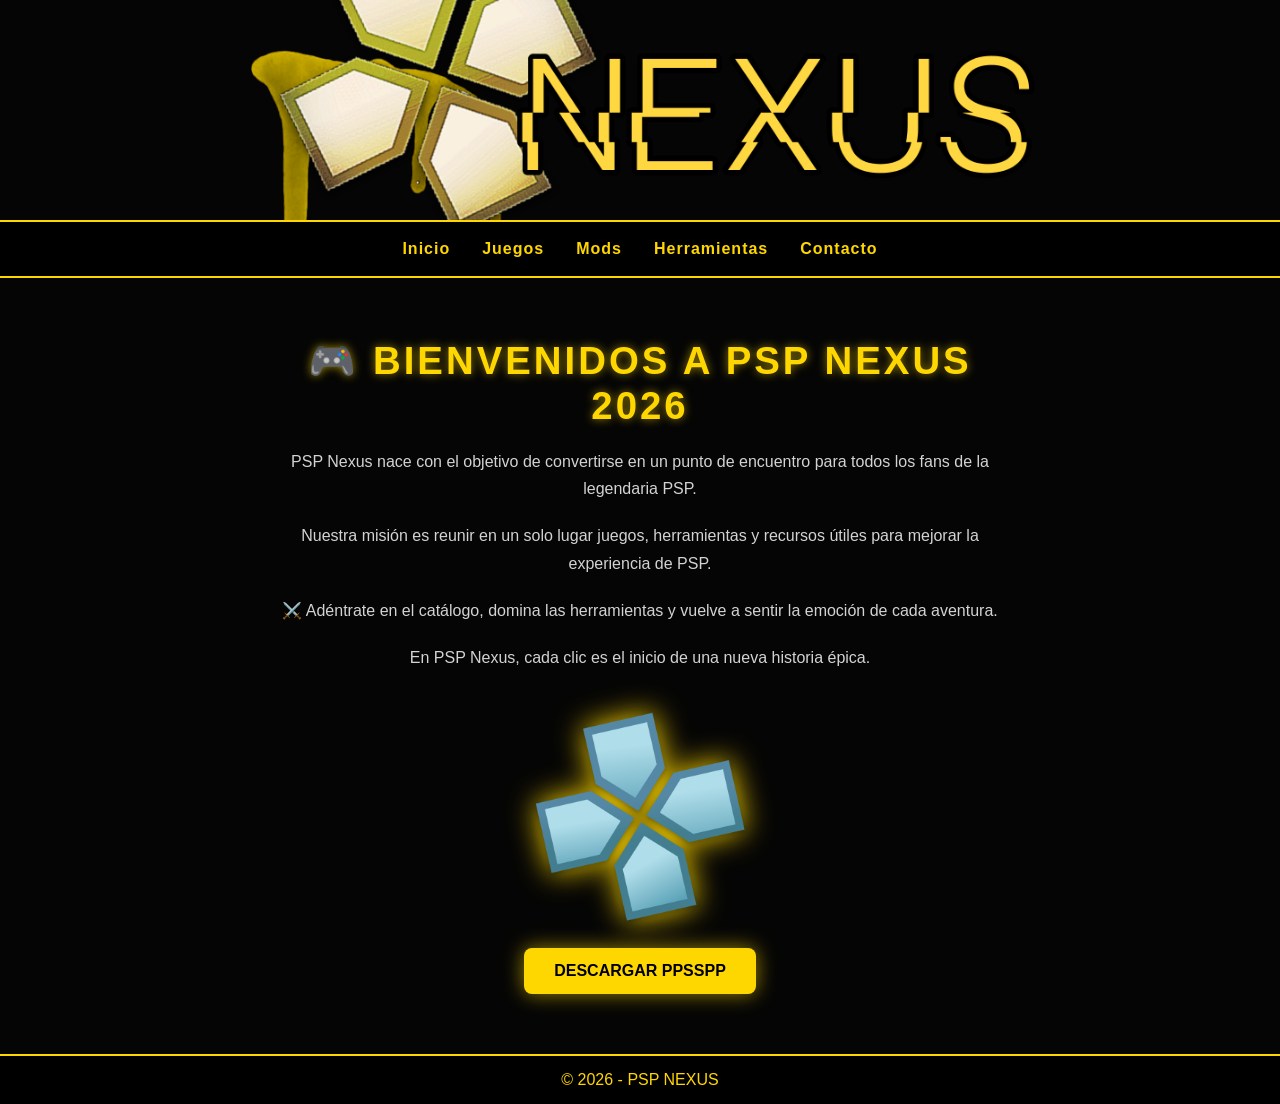
<file: index.html>
<!DOCTYPE html>
<html lang="es">
<head>
  <meta charset="UTF-8">
  <meta name="viewport" content="width=device-width, initial-scale=1.0">
  <title>PSP NEXUS</title>

  <!-- CSS EXTERNO -->
  <link rel="stylesheet" href="ESTLOS/estilod.css">

  <!-- ICONO -->
  <link rel="icon" type="image/x-icon" href="img/ICONO.ico" />

  <!-- FONT AWESOME -->
  <link rel="stylesheet" href="https://cdnjs.cloudflare.com/ajax/libs/font-awesome/6.5.0/css/all.min.css" />
</head>


<body>

  <!-- FONDO -->
  <div class="background">
    <span class="symbol" style="left:10%; animation-duration:18s;">✖</span>
    <span class="symbol" style="left:25%; animation-duration:22s;">○</span>
    <span class="symbol" style="left:40%; animation-duration:16s;">△</span>
    <span class="symbol" style="left:55%; animation-duration:20s;">□</span>
    <span class="symbol" style="left:70%; animation-duration:24s;">✖</span>
    <span class="symbol" style="left:85%; animation-duration:19s;">○</span>
  </div>

  <div class="content">

    <header>
      <div class="logo-base"></div>
    </header>

    <nav>
      <a href="index.html">Inicio</a>
      <a href="juegos.html">Juegos</a>
      <a href="proyectos.html">Mods</a>
      <a href="herramientas.html">Herramientas</a>
      <a href="contacto.html">Contacto</a>
    </nav>

    <main>
      <h2>🎮 BIENVENIDOS A PSP NEXUS</h2>
      <h2><center>2026</center></h2>
      <p>PSP Nexus nace con el objetivo de convertirse en un punto de encuentro para todos los fans de la legendaria PSP.</p>
      <p>Nuestra misión es reunir en un solo lugar juegos, herramientas y recursos útiles para mejorar la experiencia de PSP.</p>
      <p>⚔️ Adéntrate en el catálogo, domina las herramientas y vuelve a sentir la emoción de cada aventura.</p>
          <p>En PSP Nexus, cada clic es el inicio de una nueva historia épica.</p>
      

      <div class="rotulo-game">
        <img src="img/PSP LOGO.png" alt="Rótulo videojuego">

        <a href="https://www.ppsspp.org/download/" class="btn-descarga" target="_blank">
          DESCARGAR PPSSPP
        </a>
      </div>
    </main>

  </div>

  <footer>
    <p>© 2026 - PSP NEXUS</p>
  </footer>

</body>
</file>
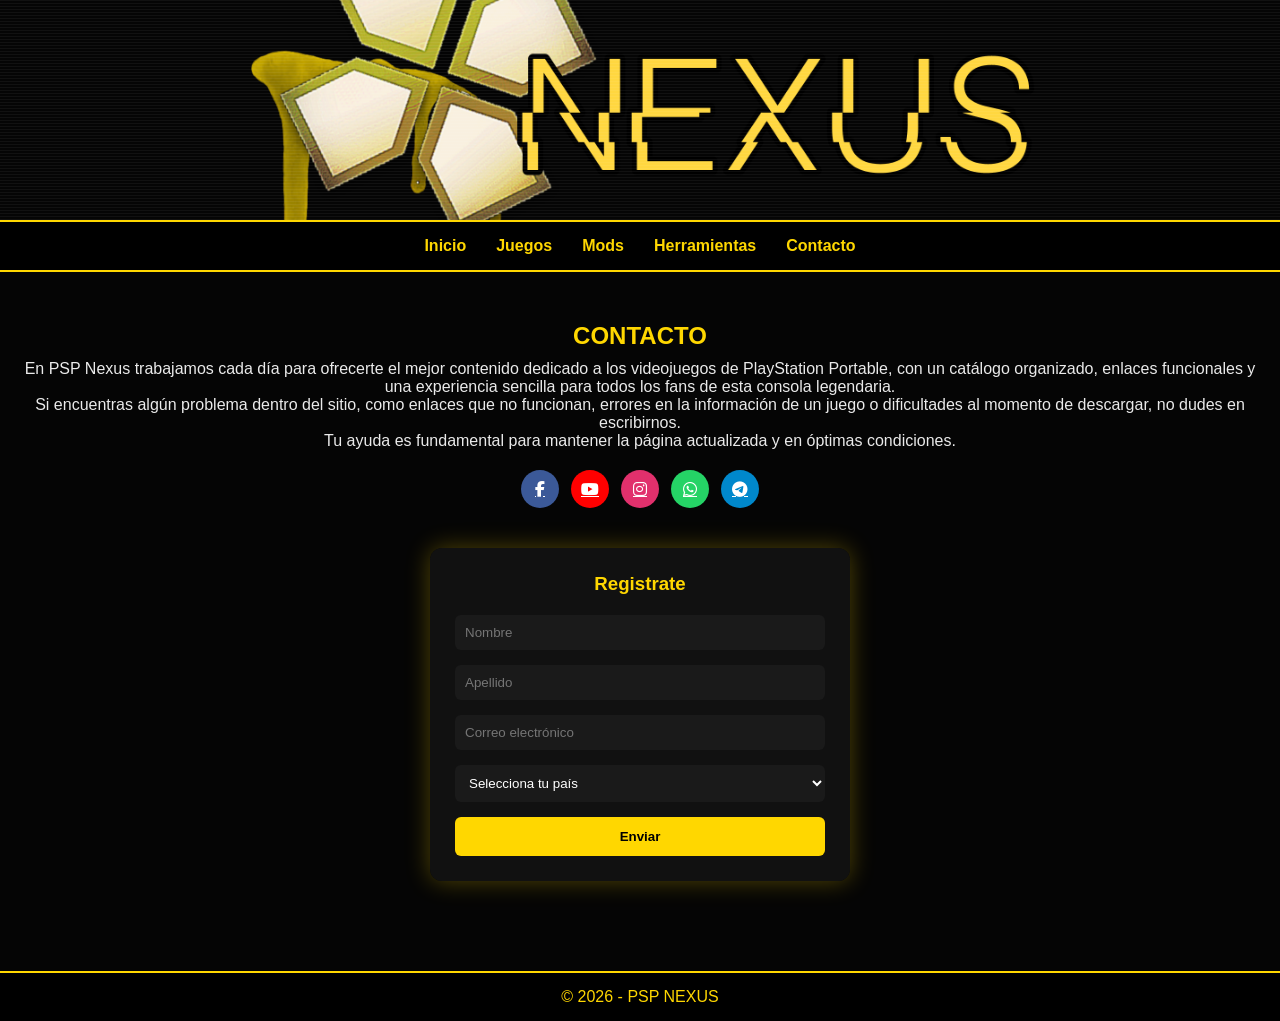
<file: contacto.html>
<!DOCTYPE html>
<html lang="en">
<head>
  <meta charset="UTF-8">
  <meta name="viewport" content="width=device-width, initial-scale=1.0">
  <title>PSP NEXUS</title>

  <link rel="stylesheet" href="ESTLOS/contactostyles.css">
  <link rel="icon" type="image/x-icon" href="img/ICONO.ico" />
  <link rel="stylesheet" href="https://cdnjs.cloudflare.com/ajax/libs/font-awesome/6.5.0/css/all.min.css" />
</head>

<body>
  

<!-- FONDO -->
  <div class="background">
    <span class="symbol" style="left:10%; animation-duration:18s;">✖</span>
    <span class="symbol" style="left:25%; animation-duration:22s;">○</span>
    <span class="symbol" style="left:40%; animation-duration:16s;">△</span>
    <span class="symbol" style="left:55%; animation-duration:20s;">□</span>
    <span class="symbol" style="left:70%; animation-duration:24s;">✖</span>
    <span class="symbol" style="left:85%; animation-duration:19s;">○</span>
  </div>

<header>
  <div class="logo-base"></div>
  <div class="scanlines"></div>
</header>

<nav>
  <a href="index.html">Inicio</a>
  <a href="juegos.html">Juegos</a>
  <a href="proyectos.html">Mods</a>
  <a href="herramientas.html">Herramientas</a>
  <a href="contacto.html">Contacto</a>
</nav>

<main>
  <h2>CONTACTO</h2>
  <p>En PSP Nexus trabajamos cada día para ofrecerte el mejor contenido dedicado a los videojuegos de PlayStation Portable, 
    con un catálogo organizado,  enlaces funcionales y una experiencia sencilla para todos los fans de esta consola legendaria.</p>
  <p>Si encuentras algún problema dentro del sitio, como enlaces que no funcionan, 
    errores en la información de un juego o dificultades al momento de descargar, no dudes en escribirnos. </p>
  <p>Tu ayuda es fundamental para mantener la página actualizada y en óptimas condiciones.</p>
  
  <div class="social-buttons">
    <a href="https://www.facebook.com/profile.php?id=61559928010274" target="_blank" class="social-btn facebook"><i class="fab fa-facebook-f"></i></a>
    <a href="https://youtube.com/@miguelangelwrestling?si=Ho2gToezOh3a0fkQ" target="_blank" class="social-btn youtube"><i class="fab fa-youtube"></i></a>
    <a href="https://www.instagram.com/miguelangel_mpw2k?igsh=MXZ1OGx1MHI0eW00" target="_blank" class="social-btn instagram"><i class="fab fa-instagram"></i></a>
    <a href="https://whatsapp.com/channel/0029VbCO9i411ulYhTY24F3f" target="_blank" class="social-btn whatsapp"><i class="fab fa-whatsapp"></i></a>
    <a href="https://t.me/miguelangelqueve008" target="_blank" class="social-btn telegram"><i class="fab fa-telegram-plane"></i></a>
  </div>

  <form class="form-contacto">
    <h3>Registrate</h3>
    <input type="text" placeholder="Nombre" required>
    <input type="text" placeholder="Apellido" required>
    <input type="email" placeholder="Correo electrónico" required>

    <select required>
      <option disabled selected>Selecciona tu país</option>
      <option>Ecuador</option>
      <option>México</option>
      <option>Argentina</option>
      <option>Colombia</option>
      <option>Perú</option>
      <option>Chile</option>
      <option>España</option>
      <option>Estados Unidos</option>
      <option>Brasil</option>
      <option>Otro</option>
    </select>

    <button type="submit">Enviar</button>
  </form>
</main>

<footer>
  <p>© 2026 - PSP NEXUS</p>
</footer>

</body>
</html>
</file>
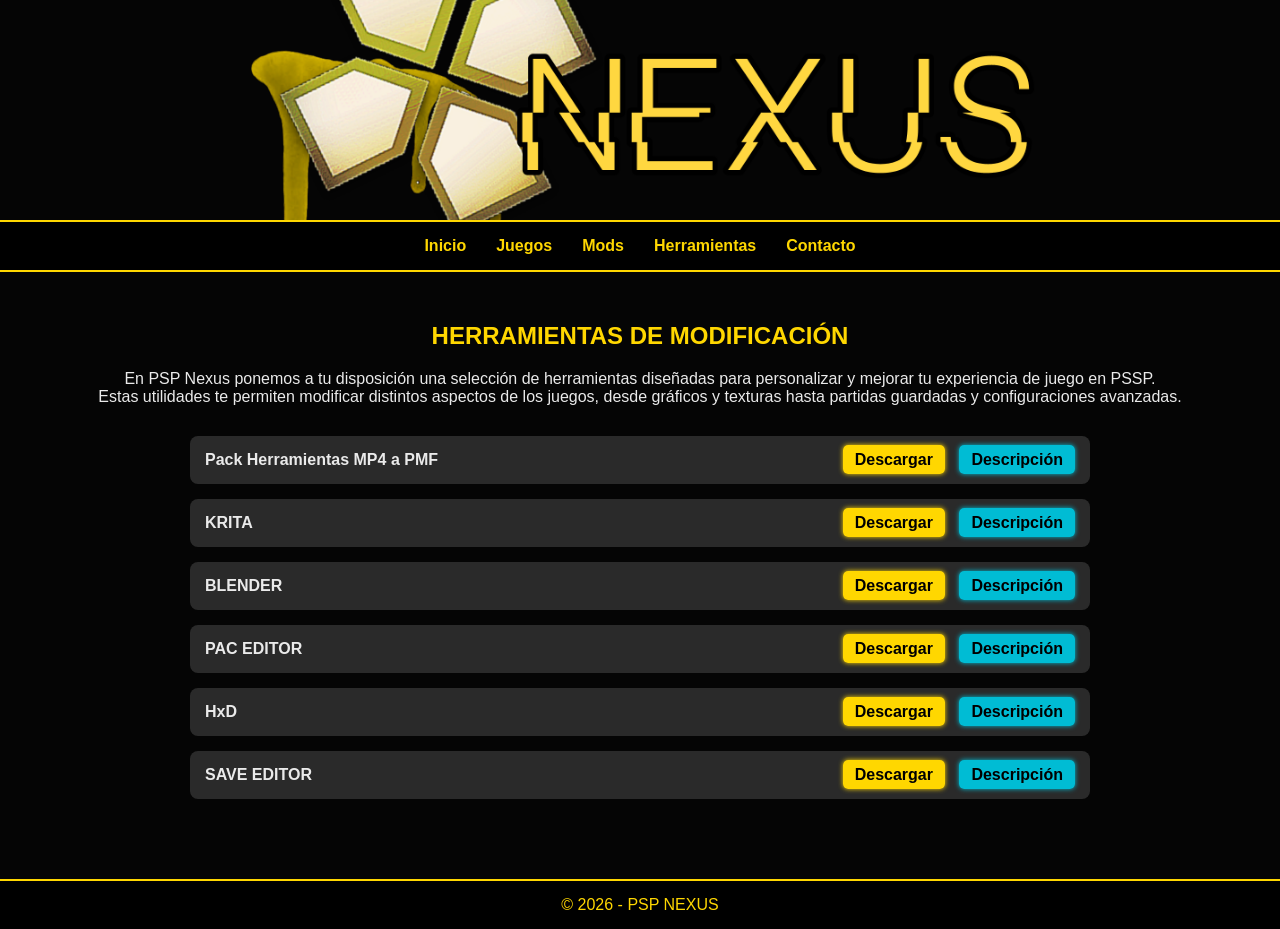
<file: herramientas.html>
<!DOCTYPE html>
<html lang="en">
<head>
<meta charset="UTF-8">
<meta name="viewport" content="width=device-width, initial-scale=1.0">
<title>PSP NEXUS</title>
<link rel="stylesheet" href="ESTLOS/herramientasstyles.css">
<link rel="icon" type="image/x-icon" href="img/ICONO.ico" />
<link rel="stylesheet" href="https://cdnjs.cloudflare.com/ajax/libs/font-awesome/6.5.0/css/all.min.css"/>
</head>

<body>

<!-- FONDO -->
  <div class="background">
    <span class="symbol" style="left:10%; animation-duration:18s;">✖</span>
    <span class="symbol" style="left:25%; animation-duration:22s;">○</span>
    <span class="symbol" style="left:40%; animation-duration:16s;">△</span>
    <span class="symbol" style="left:55%; animation-duration:20s;">□</span>
    <span class="symbol" style="left:70%; animation-duration:24s;">✖</span>
    <span class="symbol" style="left:85%; animation-duration:19s;">○</span>
  </div>

<header>
  <div class="logo-base"></div>
</header>

<nav>
  <a href="index.html">Inicio</a>
  <a href="juegos.html">Juegos</a>
  <a href="proyectos.html">Mods</a>
  <a href="herramientas.html">Herramientas</a>
  <a href="contacto.html">Contacto</a>
</nav>

<main>
<h2>HERRAMIENTAS DE MODIFICACIÓN</h2>
<P>En PSP Nexus ponemos a tu disposición una selección de herramientas diseñadas para personalizar y mejorar tu experiencia de juego 
  en PSSP.</P>
<p>Estas utilidades te permiten modificar distintos aspectos de los juegos, 
  desde gráficos y texturas hasta partidas guardadas y configuraciones avanzadas.</p>

<div class="catalogo">

<!--HERRAMIENTAS -->
<div class="catalogo-item">
  <h3>Pack Herramientas MP4 a PMF</h3>
  <div class="botones">
    <a href="https://www.mediafire.com/file/ikdltfqmyty5int/PROGRAMAS+TITATRON.zip/file" target="_blank" class="btn-descargar">Descargar</a>
    <a href="#" class="btn-desc" onclick="openModal('img/HRR1.jpg','Pack Herramientas MP4 a PMF','Convierte videos MP4 a PMF para PSP','https://www.mediafire.com/file/ikdltfqmyty5int/PROGRAMAS+TITATRON.zip/file')">Descripción</a>
  </div>
</div>

<div class="catalogo-item">
  <h3>KRITA</h3>
  <div class="botones">
    <a href="https://krita.org/es/download/" target="_blank" class="btn-descargar">Descargar</a>
    <a href="#" class="btn-desc" onclick="openModal('img/HRR2.jpg','KRITA','Herramienta para edición de imágenes y texturas','https://krita.org/es/download/')">Descripción</a>
  </div>
</div>

<div class="catalogo-item">
  <h3>BLENDER</h3>
  <div class="botones">
    <a href="https://www.blender.org/download/" target="_blank" class="btn-descargar">Descargar</a>
    <a href="#" class="btn-desc" onclick="openModal('img/HRR3.jpg','BLENDER','Herramienta para crear modelos 3D','https://www.blender.org/download/')">Descripción</a>
  </div>
</div>

<div class="catalogo-item">
  <h3>PAC EDITOR</h3>
  <div class="botones">
    <a href="https://drive.google.com/file/d/1zeh45hfpa-gg-karQl_QCWxRDfQcaEck/view" target="_blank" class="btn-descargar">Descargar</a>
    <a href="#" class="btn-desc" onclick="openModal('img/HRR4.jpg','PAC EDITOR','Editor de archivos de juegos para reemplazar personajes','https://drive.google.com/file/d/1zeh45hfpa-gg-karQl_QCWxRDfQcaEck/view')">Descripción</a>
  </div>
</div>
<div class="catalogo-item"> <h3>HxD</h3> <div class="botones"> <a href="https://www.mediafire.com/file/o0g3ehhrpbl8ror/HxDSetup.exe/file" target="_blank" class="btn-descargar">Descargar</a> <a href="#" class="btn-desc" onclick="openModal('img/HRR5.jpg','HxD','Editor hexadecimal para modificar archivos binarios','https://www.mediafire.com/file/o0g3ehhrpbl8ror/HxDSetup.exe/file')"> Descripción</a> </div> </div> <div class="catalogo-item"> <h3>SAVE EDITOR</h3> <div class="botones"> <a href="https://drive.google.com/file/d/1OpEqWWcZqkPmM5jkIg91xx_3llnVjK4t/view" target="_blank" class="btn-descargar">Descargar</a> <a href="#" class="btn-desc" onclick="openModal('img/HRR6.jpe','SAVE EDITOR','Editor de archivos de guardado para juegos de PS2,PSP tambien permite modificar nombres de personajes del juego atraves del autoguardado del juego','https://drive.google.com/file/d/1OpEqWWcZqkPmM5jkIg91xx_3llnVjK4t/view')"> Descripción</a> </div> </div>

</div>
</main>

<!-- MODAL -->
<div class="modal" id="modal">
  <span class="close" onclick="closeModal()">&times;</span>
  <div class="modal-content">
    <img id="modalImg" alt="Herramienta">
    <div class="modal-text">
      <h3 id="modalTitle"></h3>
      <p id="modalDesc"></p>
      <a id="modalDownload" class="btn-descargar" target="_blank">Descargar</a>
    </div>
  </div>
</div>

<footer>
<p>© 2026 - PSP NEXUS</p>
</footer>

<script>
function openModal(img,title,text,link){
  const modal = document.getElementById("modal");
  modal.style.display="flex";
  document.getElementById("modalImg").src = img;
  document.getElementById("modalTitle").innerText = title;
  document.getElementById("modalDesc").innerText = text;
  document.getElementById("modalDownload").href = link;
}
function closeModal(){
  document.getElementById("modal").style.display="none";
}
</script>

</body>
</html>
</file>
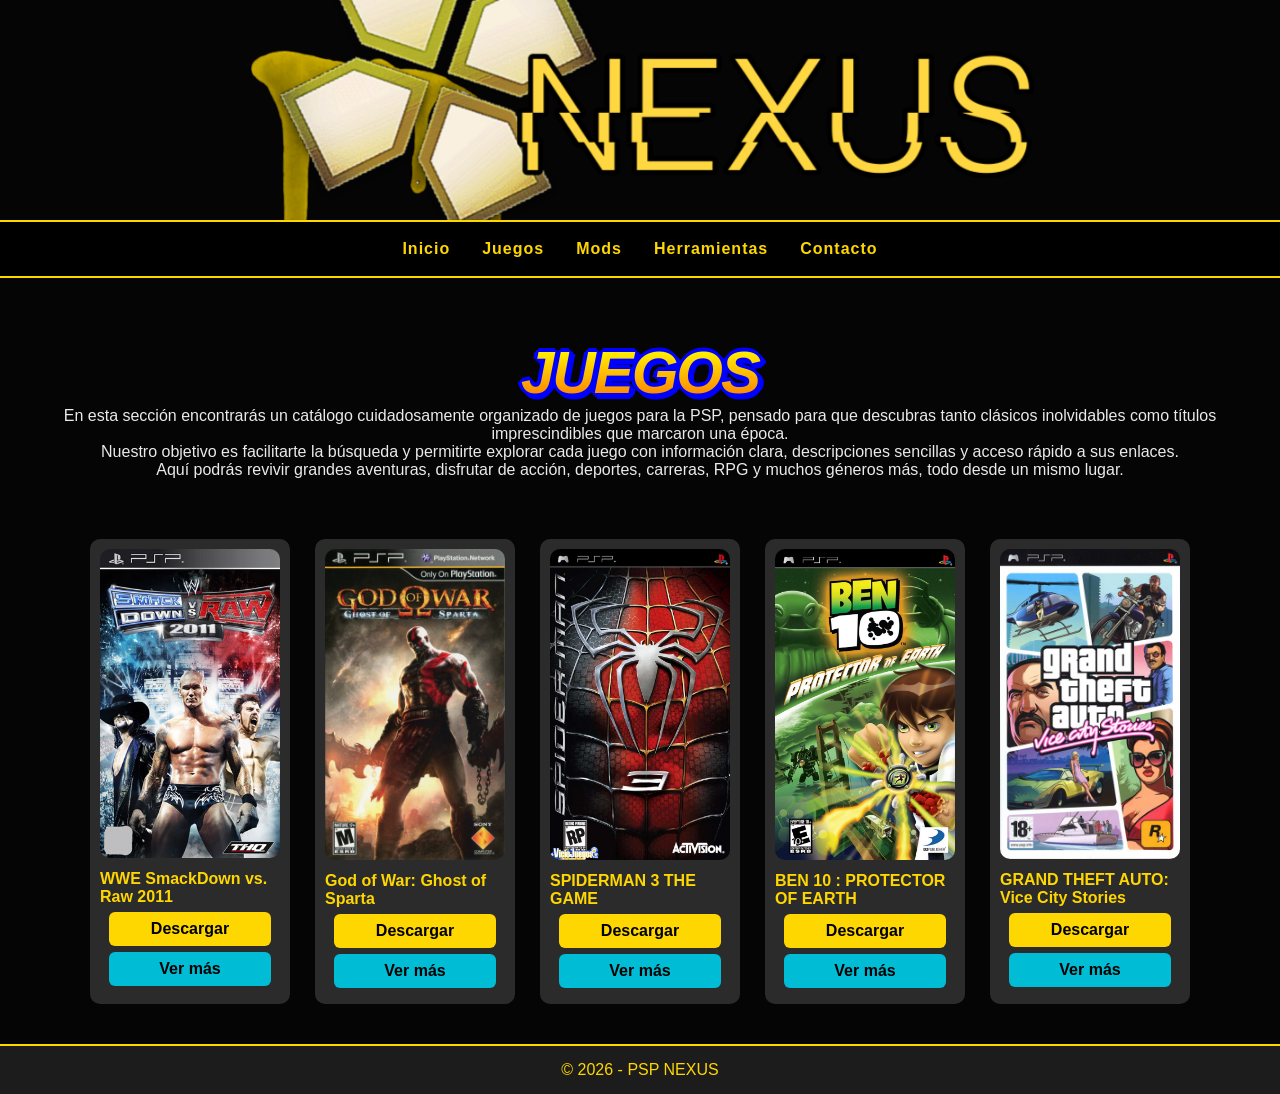
<file: juegos.html>
<!DOCTYPE html>
<html lang="en">
<head>
<meta charset="UTF-8">
<meta name="viewport" content="width=device-width, initial-scale=1.0">
<title>PSP NEXUS</title>

<link rel="stylesheet" href="ESTLOS/juegosstyles.css">
<link rel="icon" type="image/x-icon" href="img/ICONO.ico" />
<link rel="stylesheet" href="https://cdnjs.cloudflare.com/ajax/libs/font-awesome/6.5.0/css/all.min.css" />
</head>

<body>
  <!-- FONDO -->
  <div class="background">
    <span class="symbol" style="left:10%; animation-duration:18s;">✖</span>
    <span class="symbol" style="left:25%; animation-duration:22s;">○</span>
    <span class="symbol" style="left:40%; animation-duration:16s;">△</span>
    <span class="symbol" style="left:55%; animation-duration:20s;">□</span>
    <span class="symbol" style="left:70%; animation-duration:24s;">✖</span>
    <span class="symbol" style="left:85%; animation-duration:19s;">○</span>
  </div>

<header>
  <div class="logo-base"></div>
</header>

<nav>
  <a href="index.html">Inicio</a>
  <a href="juegos.html">Juegos</a>
  <a href="proyectos.html">Mods</a>
  <a href="herramientas.html">Herramientas</a>
  <a href="contacto.html">Contacto</a>
</nav>

<main>
  
<h2>JUEGOS</h2>
<p>En esta sección encontrarás un catálogo cuidadosamente organizado de juegos para la PSP, 
  pensado para que descubras tanto clásicos inolvidables como títulos imprescindibles que marcaron una época.</p>

<p>Nuestro objetivo es facilitarte la búsqueda y permitirte explorar cada juego con información clara,
 descripciones sencillas y acceso rápido a sus enlaces.</p>

<p>Aquí podrás revivir grandes aventuras, disfrutar de acción, deportes, carreras,
  RPG y muchos géneros más, todo desde un mismo lugar.</p> <!-- <-- este se separa del catálogo -->

</main>
  

<div class="catalogo">

<!-- ==================== JUEGO 1 ==================== -->
<div class="catalogo-item">
  <img src="img/JUEGO1.jpg" alt="WWE SmackDown vs. Raw 2011">
  <h3>WWE SmackDown vs. Raw 2011</h3>
  <a href="https://www.mediafire.com/file/8tak743rqz0b4py/WWE_SmackDown_vs._RAW_2011_by_EspinHu.iso/file?dkey=vk8dleu5fqk&r=694" target="_blank" rel="noopener noreferrer" class="btn btn-download">Descargar</a>
  <a href="#" class="btn btn-info"
     onclick="openModal('img/JUEGO1.jpg','WWE SmackDown vs. Raw 2011',
     'Juego de lucha libre con superestrellas de la WWE, modos historia y exhibición.')">Ver más</a>
</div>

<!-- ==================== JUEGO 2 ==================== -->
<div class="catalogo-item">
  <img src="img/JUEGO2.jpg" alt="God of War: Ghost of Sparta">
  <h3>God of War: Ghost of Sparta</h3>
  <a href="https://drive.google.com/file/d/1k-ldBai7_PCV4pGm2Ut7UF3effEhIzyr/view?usp=sharing" target="_blank" rel="noopener noreferrer" class="btn btn-download">Descargar</a>
  <a href="#" class="btn btn-info"
     onclick="openModal('img/JUEGO2.jpg','God of War: Ghost of Sparta',
     'Kratos se enfrenta a su pasado en esta épica aventura exclusiva de PSP.')">Ver más</a>
</div>

<!-- ==================== JUEGO 3 ==================== -->
<div class="catalogo-item">
  <img src="img/JUEGO3.jpg" alt="SPIDERMAN 3">
  <h3>SPIDERMAN 3 THE GAME</h3>
  <a href="https://www.mediafire.com/file/0h50h6job6qxzew" target="_blank" rel="noopener noreferrer" class="btn btn-download">Descargar</a>
  <a href="#" class="btn btn-info"
     onclick="openModal('img/JUEGO3.jpg','SPIDERMAN 3',
     'Spider-Man 3 para PSP es una adaptación de la película, desarrollado por Vicarious Visions, que expande la trama con misiones.')">Ver más</a>
</div>

<!-- ==================== JUEGO 4 ==================== -->
<div class="catalogo-item">
  <img src="img/JUEGO4.jpg" alt="BEN 10 : PROTECTOR OF EARTH">
  <h3>BEN 10 : PROTECTOR OF EARTH</h3>
  <a href="https://www.mediafire.com/file/qlqdedtxu7nc97b/Ben_10_Protector_of_Earth.cso/file" target="_blank" rel="noopener noreferrer" class="btn btn-download">Descargar</a>
  <a href="#" class="btn btn-info"
     onclick="openModal('img/JUEGO4.jpg','BEN 10 : PROTECTOR OF EARTH',
     'Ben 10: Protector of Earth es un juego de acción y aventura basado en la serie animada, donde controlas a Ben Tennyson y sus transformaciones alienígenas (Fuego, Cuatro Brazos, XLR8, etc.) para detener al villano Vilgax y sus aliados, resolviendo puzles, combatiendo enemigos y usando las habilidades únicas de cada alien para salvar el mundo')">Ver más</a>
</div>

<!-- ==================== JUEGO 5 ==================== -->
<div class="catalogo-item">
  <img src="img/JUEGO5.jpg" alt="GRAND THEFT AUTO: Vice City Stories">
  <h3>GRAND THEFT AUTO: Vice City Stories</h3>
  <a href="https://www.mediafire.com/file/9qyttag3wdxn4la/GTA_Vice_City_Story.ISO/file?dkey=kke0lzjteue&r=641" target="_blank" rel="noopener noreferrer" class="btn btn-download">Descargar</a>
  <a href="#" class="btn btn-info"
     onclick="openModal('img/JUEGO5.jpg','GRAND THEFT AUTO: Vice City Stories',
     'Grand Theft Auto: Vice City Stories (GTA: VCS) es una precuela ambientada en la Vice City de 1984, protagonizada por Victor Vance, un soldado que, tras ser expulsado del ejército, debe construir un imperio criminal desde cero, explorando el tráfico de drogas, la corrupción y la lucha de poder en una ciudad vibrante y peligrosa.')">Ver más</a>
</div>

</div>
</main>

<footer>
<p>© 2026 - PSP NEXUS</p>
</footer>

<!-- MODAL -->
<div class="modal" id="gameModal">
  <div class="modal-content">
    <span class="modal-close" onclick="closeModal()">✖</span>
    <img id="modalImg">
    <div class="modal-text">
      <h3 id="modalTitle"></h3>
      <p id="modalDesc"></p>
    </div>
  </div>
</div>

<script>
function openModal(img, title, desc) {
  document.getElementById("modalImg").src = img;
  document.getElementById("modalTitle").innerText = title;
  document.getElementById("modalDesc").innerText = desc;
  document.getElementById("gameModal").style.display = "flex";
}

function closeModal() {
  document.getElementById("gameModal").style.display = "none";
}
</script>

</body>
</html>
</file>
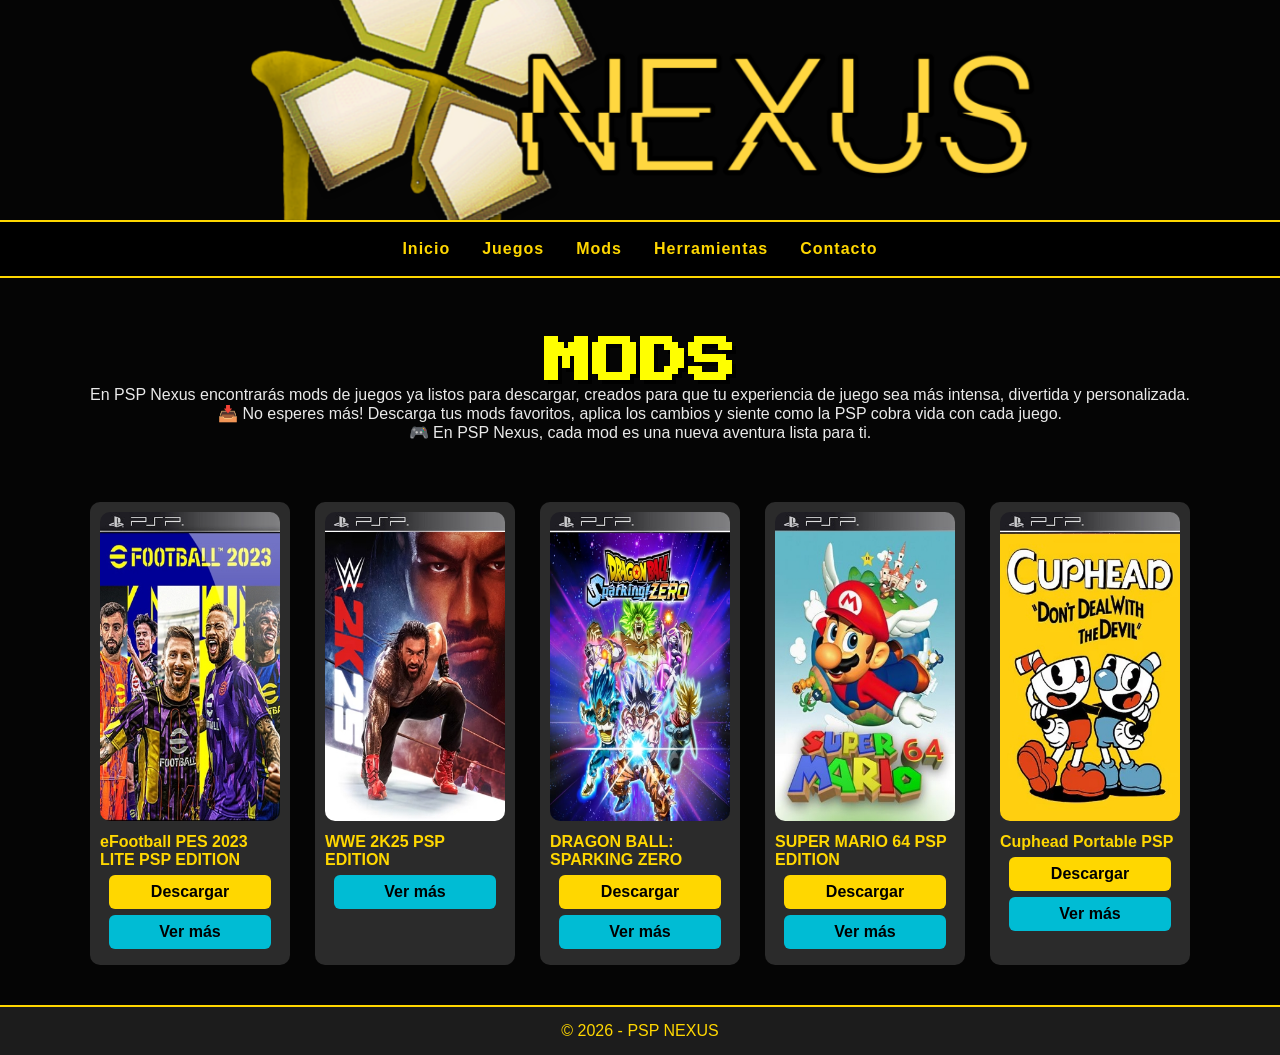
<file: proyectos.html>
<!DOCTYPE html>
<html lang="en">
<head>
<meta charset="UTF-8">
<meta name="viewport" content="width=device-width, initial-scale=1.0">
<title>PSP NEXUS</title>
<link rel="stylesheet" href="ESTLOS/modsstyles.css">
<link rel="icon" type="image/x-icon" href="img/ICONO.ico" />
<link rel="stylesheet" href="https://cdnjs.cloudflare.com/ajax/libs/font-awesome/6.5.0/css/all.min.css" />
<link href="https://fonts.googleapis.com/css2?family=Press+Start+2P&display=swap" rel="stylesheet">
</head>

<body>

<!-- FONDO ANIMADO -->
<div class="background">
  <span class="symbol" style="left:10%;animation-duration:18s;">✖</span>
  <span class="symbol" style="left:25%;animation-duration:22s;">○</span>
  <span class="symbol" style="left:40%;animation-duration:16s;">△</span>
  <span class="symbol" style="left:55%;animation-duration:20s;">□</span>
  <span class="symbol" style="left:70%;animation-duration:24s;">✖</span>
  <span class="symbol" style="left:85%;animation-duration:19s;">○</span>
</div>

<!-- HEADER CON GLITCH -->
<header>
  <div class="logo-base"></div>
</header>

<!-- NAV -->
<nav>
  <a href="index.html">Inicio</a>
  <a href="juegos.html">Juegos</a>
  <a href="proyectos.html">Mods</a>
  <a href="herramientas.html">Herramientas</a>
  <a href="contacto.html">Contacto</a>
</nav>

<!-- MAIN -->
<main>
  <h2>MODS</h2>

  <p>En PSP Nexus encontrarás mods de juegos ya listos para descargar,
     creados para que tu experiencia de juego sea más intensa, divertida y personalizada.</p>
  <p>📥 No esperes más! Descarga tus mods favoritos, aplica los cambios y siente como la PSP cobra vida con cada juego.</p>
  <p>🎮 En PSP Nexus, cada mod es una nueva aventura lista para ti.</p>

</main>
  <div class="catalogo">

    <!-- JUEGO 1 -->
    <div class="catalogo-item">
      <img src="img/MOD1.jpg" alt="eFootball PES 2023">
      <h3>eFootball PES 2023 LITE PSP EDITION</h3>
      <a href="https://www.mediafire.com/file/ub3eyhj7wtqfqyi/Bomba+Patch+Canal+do+LZ+e+F+Lucas+Jogo+gr%C3%A1tis.iso/file" target="_blank" class="btn btn-download">Descargar</a>
      <a href="#" class="btn btn-info"
         onclick="openModal('img/MOD1.jpg','eFootball PES 2023 LITE PSP EDITION','La eFootball PES 2023 LITE PSP Edition es un mod creado por Chelito19 que actualiza el PES 2014 con la temporada 2023/2024.')">
         Ver más
      </a>
    </div>

    <!-- JUEGO 2 WWE -->
    <div class="catalogo-item">
      <img src="img/MOD2.jpg" alt="WWE 2K25 PSP EDITION">
      <h3>WWE 2K25 PSP EDITION</h3>
      <a href="#" class="btn btn-info"
         onclick="openModal(
           'img/MOD2.jpg',
           'WWE 2K25 PSP EDITION',
           'WWE 2K25 PSP EDITION es un mod de WWE SmackDown vs. Raw 2007. Incluye roster actualizado, arenas nuevas y texturas HD. Para que funcione correctamente debes descargar ambos archivos.',
           'https://www.mediafire.com/file/9d3oby6qmenrwei/WWE_2K25.rar/file',
           'https://www.mediafire.com/file/bs69nypy1uliqqh/PSP_07.rar/file'
         )">
         Ver más
      </a>
    </div>

    <!-- JUEGO 3 -->
    <div class="catalogo-item">
      <img src="img/MOD3.jpg" alt="Dragon Ball Sparking Zero">
      <h3>DRAGON BALL: SPARKING ZERO</h3>
      <a href="https://www.mediafire.com/file/ynh1we3korascai/003_-_Dragon_Ball_-_Sparking_Zero%2528USA%2529_%2528En%252CFr%252CEs%2529.zip/file" target="_blank" class="btn btn-download">Descargar</a>
      <a href="#" class="btn btn-info"
         onclick="openModal('img/MOD3.jpg','DRAGON BALL: SPARKING ZERO','Juego de lucha basado en Dragon Ball con gran cantidad de personajes y escenarios.')">
         Ver más
      </a>
    </div>

    <!-- JUEGO 4 -->
    <div class="catalogo-item">
      <img src="img/MOD4.jpg" alt="Super Mario 64 PSP Edition">
      <h3>SUPER MARIO 64 PSP EDITION</h3>
      <a href="https://www.mediafire.com/file/nvyt4rbnablogk6/EBOOT.PBP/file" target="_blank" class="btn btn-download">Descargar</a>
      <a href="#" class="btn btn-info"
         onclick="openModal('img/MOD4.jpg','SUPER MARIO 64','Adaptación de Super Mario 64 para PSP con misiones y mundos clásicos.')">
         Ver más
      </a>
    </div>

    <!-- JUEGO 5 -->
    <div class="catalogo-item">
      <img src="img/MOD5.jpg" alt="Cuphead Portable PSP">
      <h3>Cuphead Portable PSP</h3>
      <a href="https://www.mediafire.com/file/tf8bocojfzthzh0/cuphead-alpha0-8-2.iso/file" target="_blank" class="btn btn-download">Descargar</a>
      <a href="#" class="btn btn-info"
         onclick="openModal('img/MOD5.jpg','Cuphead Portable PSP','Adaptación del juego Cuphead optimizada para PSP.')">
         Ver más
      </a>
    </div>

  </div>
</main>

<!-- FOOTER -->
<footer>
  <p>© 2026 - PSP NEXUS</p>
</footer>

<!-- MODAL -->
<div class="modal" id="gameModal">
  <div class="modal-content">
    <span class="modal-close" onclick="closeModal()">✖</span>
    <img id="modalImg" alt="Juego">
    <div class="modal-text">
      <h3 id="modalTitle"></h3>
      <p id="modalDesc"></p>

      <!-- BOTONES EXTRA WWE -->
      <div class="modal-extra-buttons" id="extraButtons">
        <a id="btnIso" class="btn-iso" target="_blank">Descargar ISO</a>
        <a id="btnTexturas" class="btn-texturas" target="_blank">Descargar Texturas</a>
      </div>
    </div>
  </div>
</div>

<!-- SCRIPTS -->
<script>
function openModal(img, title, desc, iso = null, textures = null) {
  document.getElementById("modalImg").src = img;
  document.getElementById("modalTitle").innerText = title;
  document.getElementById("modalDesc").innerText = desc;

  const extras = document.getElementById("extraButtons");

  if (iso && textures) {
    document.getElementById("btnIso").href = iso;
    document.getElementById("btnTexturas").href = textures;
    extras.style.display = "flex";
  } else {
    extras.style.display = "none";
  }

  document.getElementById("gameModal").style.display = "flex";
}

function closeModal() {
  document.getElementById("gameModal").style.display = "none";
}
</script>

</body>
</html>
</file>
<file: ESTLOS/estilod.css>
/* ==================== RESET ==================== */
* {
  margin: 0;
  padding: 0;
  box-sizing: border-box;
  font-family: Arial, Helvetica, sans-serif;
}

/* ==================== BODY ==================== */
body {
  background: #050505;
  color: #eaeaea;
  min-height: 100vh;
  display: flex;
  flex-direction: column;
  overflow-x: hidden;
}

/* ==================== CONTENIDO ==================== */
.content {
  flex: 1;
  position: relative;
  z-index: 2;
}

/* ==================== FONDO ANIMADO ==================== */
.background {
  position: fixed;
  inset: 0;
  z-index: 0;
  overflow: hidden;
}

.background .symbol {
  position: absolute;
  top: -10%;
  font-size: 38px;
  color: rgba(255, 215, 0, 0.15);
  animation: floatSymbols linear infinite;
}

@keyframes floatSymbols {
  0% {
    transform: translateY(0) rotate(0deg);
    opacity: 0;
  }
  10% { opacity: 1; }
  100% {
    transform: translateY(120vh) rotate(360deg);
    opacity: 0;
  }
}

/* ==================== HEADER GLITCH ==================== */
header {
  height: 220px;
  position: relative;
  overflow: hidden;
}

header .logo-base {
  background-image: url("../img/LOGO.png");
  background-repeat: no-repeat;
  background-position: center;
  background-size: 70% auto;
  position: absolute;
  inset: 0;
  z-index: 3;
}

header::before,
header::after {
  content: "";
  position: absolute;
  inset: 0;
  background-image: url("../img/LOGO.png");
  background-repeat: no-repeat;
  background-position: center;
  background-size: 70% auto;
  opacity: 0.4;
  mix-blend-mode: screen;
  z-index: 2;
}

header::before {
  animation: glitch1 3s infinite steps(1);
  filter: hue-rotate(15deg);
}

header::after {
  animation: glitch2 2.5s infinite steps(1);
  filter: hue-rotate(-20deg);
}

@keyframes glitch1 {
  0% { transform: translate(0); }
  10% { transform: translate(-5px, 2px); }
  20% { transform: translate(5px, -2px); }
  30% { transform: translate(-8px, 1px); }
  40%,100% { transform: translate(0); }
}

@keyframes glitch2 {
  0% { transform: translate(0); }
  15% { transform: translate(6px, -1px); }
  25% { transform: translate(-6px, 2px); }
  35% { transform: translate(10px, 0); }
  50%,100% { transform: translate(0); }
}

/* ==================== NAV ==================== */
nav {
  display: flex;
  justify-content: center;
  gap: 32px;
  padding: 18px 10px;
  background: #000;
  border-top: 2px solid #ffd700;
  border-bottom: 2px solid #ffd700;
  position: sticky;
  top: 0;
  z-index: 5;
}

nav a {
  color: #ffd700;
  text-decoration: none;
  font-weight: bold;
  letter-spacing: 1px;
  transition: color 0.3s, text-shadow 0.3s;
}

nav a:hover {
  color: #fff;
  text-shadow: 0 0 10px #ffd700;
}

/* ==================== MAIN ==================== */
main {
  text-align: center;
  padding: 60px 20px;
}

/* TITULO */
main h2 {
  color: #ffd700;
  font-size: 2.4em;
  letter-spacing: 3px;
  text-shadow: 0 0 10px rgba(255,215,0,0.6);
}

/* TEXTO */
main p {
  max-width: 720px;
  margin: 20px auto;
  line-height: 1.7;
  opacity: 0.9;
}

/* ==================== ROTULO ==================== */
.rotulo-game {
  display: flex;
  flex-direction: column;
  align-items: center;
  margin-top: 35px;
}

.rotulo-game img {
  width: 220px;
  animation: gameRandom 6s infinite;
  filter: drop-shadow(0 0 15px #ffd700);
}

/* ==================== BOTON ==================== */
.btn-descarga {
  margin-top: 22px;
  padding: 14px 30px;
  background: #ffd700;
  color: #000;
  text-decoration: none;
  font-weight: bold;
  border-radius: 8px;
  box-shadow: 0 0 20px rgba(255,215,0,0.6);
  transition: transform 0.3s, box-shadow 0.3s;
}

.btn-descarga:hover {
  transform: scale(1.1);
  box-shadow: 0 0 30px rgba(255,215,0,0.9);
}

/* ==================== ANIMACION ROTULO ==================== */
@keyframes gameRandom {
  0% {
    transform: scale(0) rotate(0deg);
    opacity: 0;
  }
  15% {
    transform: scale(1.3) rotate(360deg);
    opacity: 1;
  }
  30% {
    transform: scale(1) rotate(360deg);
  }
  50% {
    transform: scale(1.1) rotate(380deg);
  }
  70% {
    transform: scale(1) rotate(360deg);
  }
  100% {
    transform: scale(0) rotate(720deg);
    opacity: 0;
  }
}

/* ==================== FOOTER ==================== */
footer {
  background: #000;
  color: #ffd700;
  text-align: center;
  padding: 15px 10px;
  border-top: 2px solid #ffd700;
}
</file>
<file: ESTLOS/contactostyles.css>
/* ================= RESET ================= */
* {
  margin: 0;
  padding: 0;
  box-sizing: border-box;
  font-family: Arial, Helvetica, sans-serif;
}

/* ================= BODY ================= */
body {
  background: #050505;
  color: #eaeaea;
  min-height: 100vh;
  display: flex;
  flex-direction: column;
  overflow-x: hidden;
}

/* ================= FONDO ANIMADO ================= */
.background {
  position: fixed;
  inset: 0;
  z-index: 0;
}

.symbol {
  position: absolute;
  top: -10%;
  font-size: 28px;
  color: rgba(255,215,0,0.15);
  animation: float linear infinite;
}

@keyframes float {
  from { transform: translateY(120vh) rotate(0deg); opacity: 0; }
  to { transform: translateY(-130vh) rotate(360deg); opacity: 1; }
}

/* ================= HEADER GLITCH ================= */
header {
  position: relative;
  height: 220px;
  overflow: hidden;
}

.logo-base {
  background: url("../img/LOGO.png") center/70% no-repeat;
  position: absolute;
  inset: 0;
  z-index: 3;
}

header::before,
header::after {
  content: "";
  position: absolute;
  inset: 0;
  background: url("../img/LOGO.png") center/70% no-repeat;
  opacity: 0.4;
  mix-blend-mode: screen;
  z-index: 2;
}

header::before {
  animation: glitch1 3s infinite steps(1);
  filter: hue-rotate(20deg);
}

header::after {
  animation: glitch2 2.5s infinite steps(1);
  filter: hue-rotate(-25deg);
}

.scanlines {
  position: absolute;
  inset: 0;
  background: repeating-linear-gradient(
    to bottom,
    rgba(255,255,255,0.05),
    rgba(255,255,255,0.05) 1px,
    transparent 1px,
    transparent 3px
  );
  animation: scanmove 6s linear infinite;
  z-index: 4;
}

@keyframes glitch1 {
  20% { transform: translate(-6px,2px); }
  40% { transform: translate(6px,-2px); }
}

@keyframes glitch2 {
  25% { transform: translate(8px,-1px); }
  50% { transform: translate(-8px,2px); }
}

@keyframes scanmove {
  from { background-position: 0 0; }
  to { background-position: 0 100%; }
}

/* ================= NAV ================= */
nav {
  background: #000;
  border-top: 2px solid #ffd700;
  border-bottom: 2px solid #ffd700;
  display: flex;
  justify-content: center;
  gap: 30px;
  padding: 15px;
  z-index: 5;
}

nav a {
  color: #ffd700;
  text-decoration: none;
  font-weight: bold;
}

nav a:hover {
  color: #fff;
  text-shadow: 0 0 10px #ffd700;
}

/* ================= MAIN ================= */
main {
  flex: 1;
  text-align: center;
  padding: 50px 20px;
  z-index: 2;
}

main h2 {
  color: #ffd700;
  margin-bottom: 10px;
}

/* ================= REDES ================= */
.social-buttons {
  display: flex;
  justify-content: center;
  gap: 12px;
  margin: 20px 0;
}

.social-btn {
  width: 38px;
  height: 38px;
  border-radius: 50%;
  display: flex;
  align-items: center;
  justify-content: center;
  color: white;
  transition: transform 0.3s;
}

.social-btn:hover {
  transform: scale(1.2);
}

.facebook { background: #3b5998; }
.youtube { background: #ff0000; }
.instagram { background: #e1306c; }
.whatsapp { background: #25d366; }
.telegram { background: #0088cc; }

/* ================= FORM ================= */
.form-contacto {
  max-width: 420px;
  margin: 40px auto;
  background: rgba(20,20,20,0.85);
  padding: 25px;
  border-radius: 12px;
  box-shadow: 0 0 25px rgba(255,215,0,0.3);
}

.form-contacto h3 {
  color: #ffd700;
  margin-bottom: 20px;
}

.form-contacto input,
.form-contacto select {
  width: 100%;
  padding: 10px;
  margin-bottom: 15px;
  background: #1a1a1a;
  border: none;
  border-radius: 6px;
  color: white;
}

.form-contacto button {
  width: 100%;
  padding: 12px;
  background: #ffd700;
  border: none;
  border-radius: 6px;
  font-weight: bold;
  cursor: pointer;
}

.form-contacto button:hover {
  background: #ffae00;
}

/* ================= FOOTER ================= */
footer {
  background: #000;
  color: #ffd700;
  text-align: center;
  padding: 15px;
  border-top: 2px solid #ffd700;
}
</file>
<file: ESTLOS/herramientasstyles.css>
:root {
  --fuego-color: #FFD700;
  --fuego-brillo: #ffaa00;
}

/* ================= RESET ================= */
* {
  margin: 0;
  padding: 0;
  box-sizing: border-box;
  font-family: Arial, Helvetica, sans-serif;
}

/* ================= BODY ================= */
body {
  background: #050505;
  color: #eaeaea;
  min-height: 100vh;
  display: flex;
  flex-direction: column;
  overflow-x: hidden;
}

/* ================= FONDO ANIMADO ================= */
.background {
  position: fixed;
  inset: 0;
  z-index: 0;
  pointer-events: none;
}

.symbol {
  position: absolute;
  top: -10%;
  font-size: 28px;
  color: rgba(255,215,0,0.15);
  animation: float linear infinite;
}

@keyframes float {
  from { transform: translateY(120vh) rotate(0deg); opacity: 0; }
  to { transform: translateY(-130vh) rotate(360deg); opacity: 1; }
}

/* ================= HEADER GLITCH ================= */
header {
  position: relative;
  height: 220px;
  overflow: hidden;
}

.logo-base {
  background: url("../img/LOGO.png") center/70% no-repeat;
  position: absolute;
  inset: 0;
  z-index: 3;
}

header::before,
header::after {
  content: "";
  position: absolute;
  inset: 0;
  background: url("../img/LOGO.png") center/70% no-repeat;
  opacity: 0.4;
  mix-blend-mode: screen;
  z-index: 2;
}

header::before { animation: glitch1 3s infinite steps(1); filter: hue-rotate(20deg); }
header::after { animation: glitch2 2.5s infinite steps(1); filter: hue-rotate(-25deg); }

@keyframes glitch1 { 20% { transform: translate(-6px,2px); } 40% { transform: translate(6px,-2px); } }
@keyframes glitch2 { 25% { transform: translate(8px,-1px); } 50% { transform: translate(-8px,2px); } }

/* ================= NAV ================= */
nav {
  background: #000;
  border-top: 2px solid var(--fuego-color);
  border-bottom: 2px solid var(--fuego-color);
  display: flex;
  justify-content: center;
  gap: 30px;
  padding: 15px;
  z-index: 5;
  position: relative;
}

nav a {
  color: var(--fuego-color);
  text-decoration: none;
  font-weight: bold;
}

nav a:hover {
  color: #fff;
  text-shadow: 0 0 10px var(--fuego-color);
}

/* ================= MAIN ================= */
main {
  flex: 1;
  text-align: center;
  padding: 50px 20px;
  z-index: 2;
}

main h2 {
  color: var(--fuego-color);
  margin-bottom: 20px;
}

/* ================= CATALOGO ================= */
.catalogo {
  max-width: 900px;
  margin: 30px auto;
}

.catalogo-item {
  background: rgba(50,50,50,0.85);
  padding: 15px;
  margin-bottom: 15px;
  border-radius: 8px;
  display: flex;
  justify-content: space-between;
  align-items: center;
  transition: transform 0.3s, box-shadow 0.3s;
}

.catalogo-item:hover {
  transform: translateY(-3px);
  box-shadow: 0 0 15px var(--fuego-color);
}

.catalogo-item h3 {
  margin: 0;
  font-size: 16px;
}

.botones a {
  margin-left: 10px;
  padding: 6px 12px;
  border-radius: 5px;
  text-decoration: none;
  font-weight: bold;
  transition: 0.2s;
}

/* BOTONES DESCARGAR / DESCRIPCIÓN CON GLOW */
.btn-descargar {
  background: var(--fuego-color);
  color: black;
  box-shadow: 0 0 5px var(--fuego-color);
}

.btn-descargar:hover {
  background: var(--fuego-brillo);
  box-shadow: 0 0 15px var(--fuego-brillo);
}

.btn-desc {
  background: #00bcd4;
  color: black;
  box-shadow: 0 0 5px #00bcd4;
}

.btn-desc:hover {
  background: #26d9f2;
  box-shadow: 0 0 15px #26d9f2;
}

/* ================= MODAL ================= */
.modal {
  position: fixed;
  inset: 0;
  background: rgba(0,0,0,0.85);
  display: none;
  justify-content: center;
  align-items: center;
  z-index: 9999;
}

.modal-content {
  background: #1c1c1c;
  width: 80%;
  max-width: 700px;
  display: flex;
  gap: 20px;
  padding: 20px;
  border-radius: 12px;
  transform: scale(0.7);
  opacity: 0;
  animation: modalOpen .45s ease forwards;
}

@keyframes modalOpen { to { transform: scale(1); opacity: 1; } }

.modal img {
  width: 40%;
  border-radius: 10px;
}

.modal-text {
  width: 60%;
  text-align: left;
}

.modal-text h3 {
  color: var(--fuego-color);
  margin-top: 0;
}

.modal-text p {
  margin-top: 10px;
}

.modal-text .btn-descargar {
  display: inline-block;
  margin-top: 15px;
}

.close {
  position: absolute;
  top: 15px;
  right: 20px;
  font-size: 28px;
  cursor: pointer;
}

/* ================= FOOTER ================= */
footer {
  background: #000;
  color: var(--fuego-color);
  text-align: center;
  padding: 15px;
  border-top: 2px solid var(--fuego-color);
}
</file>
<file: ESTLOS/juegosstyles.css>
/* ==================== RESET ==================== */
* {
  margin: 0;
  padding: 0;
  box-sizing: border-box;
  font-family: Arial, Helvetica, sans-serif;
}

/* ==================== BODY ==================== */
body {
  background: #050505;
  color: #eaeaea;
  min-height: 100vh;
  display: flex;
  flex-direction: column;
  overflow-x: hidden;
}

/* ==================== CONTENIDO ==================== */
main {
  text-align: center;
  padding: 60px 20px;
  flex: 1;
}

/* ==================== FONDO ANIMADO ==================== */
.background {
  position: fixed;
  inset: 0;
  z-index: 0;
  overflow: hidden;
  pointer-events: none;
}

.background .symbol {
  position: absolute;
  top: -10%;
  font-size: 38px;
  color: rgba(255, 215, 0, 0.15);
  animation: floatSymbols linear infinite;
}

@keyframes floatSymbols {
  0% { transform: translateY(0) rotate(0deg); opacity: 0; }
  10% { opacity: 1; }
  100% { transform: translateY(120vh) rotate(360deg); opacity: 0; }
}

/* ==================== HEADER GLITCH ==================== */
header {
  height: 220px;
  position: relative;
  overflow: hidden;
}

header .logo-base {
  background-image: url("../img/LOGO.png");
  background-repeat: no-repeat;
  background-position: center;
  background-size: 70% auto;
  position: absolute;
  inset: 0;
  z-index: 3;
}

header::before,
header::after {
  content: "";
  position: absolute;
  inset: 0;
  background-image: url("../img/LOGO.png");
  background-repeat: no-repeat;
  background-position: center;
  background-size: 70% auto;
  opacity: 0.4;
  mix-blend-mode: screen;
  z-index: 2;
}

header::before { animation: glitch1 3s infinite steps(1); filter: hue-rotate(15deg); }
header::after { animation: glitch2 2.5s infinite steps(1); filter: hue-rotate(-20deg); }

@keyframes glitch1 {
  0% { transform: translate(0); }
  10% { transform: translate(-5px, 2px); }
  20% { transform: translate(5px, -2px); }
  30% { transform: translate(-8px, 1px); }
  40%,100% { transform: translate(0); }
}

@keyframes glitch2 {
  0% { transform: translate(0); }
  15% { transform: translate(6px, -1px); }
  25% { transform: translate(-6px, 2px); }
  35% { transform: translate(10px, 0); }
  50%,100% { transform: translate(0); }
}

/* ==================== NAV ==================== */
nav {
  display: flex;
  justify-content: center;
  gap: 32px;
  padding: 18px 10px;
  background: #000;
  border-top: 2px solid #ffd700;
  border-bottom: 2px solid #ffd700;
  position: sticky;
  top: 0;
  z-index: 5;
  flex-wrap: wrap;
}

nav a {
  color: #ffd700;
  text-decoration: none;
  font-weight: bold;
  letter-spacing: 1px;
  transition: color 0.3s, text-shadow 0.3s;
}

nav a:hover { color: #fff; text-shadow: 0 0 10px #ffd700; }

/* ==================== CATALOGO ==================== */
.catalogo {
  display: flex;
  flex-wrap: wrap;
  justify-content: center;
  gap: 25px;
}

.catalogo-item {
  background: rgba(50,50,50,0.85);
  border-radius: 10px;
  padding: 10px;
  width: 200px;
  transition: transform .3s, box-shadow .3s;
}

.catalogo-item:hover {
  transform: translateY(-5px);
  box-shadow: 0 0 15px #FFD700;
}

.catalogo-item img {
  width: 100%;
  border-radius: 10px;
}

.catalogo-item h3 {
  font-size: 16px;
  color: #ffd700;
  margin-top: 8px;
}

/* ==================== BOTONES ==================== */
.btn {
  display: block;
  margin: 6px auto;
  padding: 8px;
  border-radius: 6px;
  font-weight: bold;
  text-decoration: none;
  width: 90%;
  text-align: center;
  transition: transform 0.2s, box-shadow 0.2s;
}

.btn-download {
  background: #ffd700;
  color: black;
}

.btn-download:hover {
  transform: scale(1.05);
  box-shadow: 0 0 15px #ffd700;
}

.btn-info {
  background: #00bcd4;
  color: black;
}

.btn-info:hover {
  background: #26d9f2;
  transform: scale(1.05);
  box-shadow: 0 0 10px #26d9f2;
}

/* ==================== MODAL ==================== */
.modal {
  position: fixed;
  inset: 0;
  background: rgba(0,0,0,.85);
  display: none;
  justify-content: center;
  align-items: center;
  z-index: 9999;
}

.modal-content {
  background: #1c1c1c;
  width: 80%;
  max-width: 700px;
  border-radius: 12px;
  display: flex;
  gap: 20px;
  padding: 20px;
  transform: scale(0.7);
  opacity: 0;
  animation: pspOpen .45s ease forwards;
}

@keyframes pspOpen {
  to { transform: scale(1); opacity: 1; }
}

.modal-content img {
  width: 40%;
  border-radius: 10px;
}

.modal-text {
  width: 60%;
  text-align: left;
}

.modal-text h3 {
  color: #ffd700;
}

.modal-close {
  position: absolute;
  top: 10px;
  right: 15px;
  cursor: pointer;
  font-size: 22px;
}

/* ==================== FOOTER ==================== */
footer {
  background: rgba(30,30,30,0.95);
  text-align: center;
  padding: 15px;
  color: #ffd700;
  border-top: 2px solid #ffd700;
}
.catalogo {
  margin-bottom: 40px; /* Ajusta este valor según el espacio que quieras */
}
h2 {
    font-family: 'Archivo Black', sans-serif;
    font-size: 60px;
    text-align: center;
    text-transform: uppercase;
    font-style: italic; /* Sonic siempre tiene un toque de velocidad/inclinación */
    
    /* Degradado amarillo a naranja característico */
    background: linear-gradient(to bottom, #FFF000 20%, #FF8C00 80%);
    -webkit-background-clip: text;
    -webkit-text-fill-color: transparent;

    /* Borde azul oscuro grueso (Trazo tipo Sonic) */
    filter: drop-shadow(4px 4px 0px #0000FF) 
            drop-shadow(-2px -2px 0px #0000FF)
            drop-shadow(2px -2px 0px #0000FF)
            drop-shadow(-2px 2px 0px #0000FF);
    
    /* Para mantener el aspecto de juego retro */
    image-rendering: pixelated;
    letter-spacing: -2px; /* Las letras de Sonic suelen estar muy juntas */
}
</file>
<file: ESTLOS/modsstyles.css>
/* ==================== RESET ==================== */
* {
  margin: 0;
  padding: 0;
  box-sizing: border-box;
  font-family: Arial, Helvetica, sans-serif;
}

/* ==================== BODY ==================== */
body {
  background: #050505;
  color: #eaeaea;
  min-height: 100vh;
  display: flex;
  flex-direction: column;
  overflow-x: hidden;
}

/* ==================== FONDO ANIMADO ==================== */
.background {
  position: fixed;
  inset: 0;
  z-index: 0;
  pointer-events: none;
  overflow: hidden;
}

.symbol {
  position: absolute;
  top: -10%;
  font-size: 38px;
  color: rgba(255, 215, 0, 0.15);
  animation: floatSymbols linear infinite;
}

@keyframes floatSymbols {
  0% { transform: translateY(0) rotate(0deg); opacity: 0; }
  10% { opacity: 1; }
  100% { transform: translateY(120vh) rotate(360deg); opacity: 0; }
}

/* ==================== HEADER GLITCH ==================== */
header {
  height: 220px;
  position: relative;
  overflow: hidden;
}

header .logo-base {
  background-image: url("../img/LOGO.png");
  background-repeat: no-repeat;
  background-position: center;
  background-size: 70% auto;
  position: absolute;
  inset: 0;
  z-index: 3;
}

header::before,
header::after {
  content: "";
  position: absolute;
  inset: 0;
  background-image: url("../img/LOGO.png");
  background-repeat: no-repeat;
  background-position: center;
  background-size: 70% auto;
  opacity: 0.4;
  mix-blend-mode: screen;
  z-index: 2;
}

header::before { animation: glitch1 3s infinite steps(1); filter: hue-rotate(15deg); }
header::after { animation: glitch2 2.5s infinite steps(1); filter: hue-rotate(-20deg); }

@keyframes glitch1 {
  0%, 40%, 100% { transform: translate(0); }
  10% { transform: translate(-5px, 2px); }
  20% { transform: translate(5px, -2px); }
  30% { transform: translate(-8px, 1px); }
}

@keyframes glitch2 {
  0%, 50%, 100% { transform: translate(0); }
  15% { transform: translate(6px, -1px); }
  25% { transform: translate(-6px, 2px); }
  35% { transform: translate(10px, 0); }
}

/* ==================== NAV ==================== */
nav {
  display: flex;
  justify-content: center;
  gap: 32px;
  padding: 18px 10px;
  background: #000;
  border-top: 2px solid #ffd700;
  border-bottom: 2px solid #ffd700;
  position: sticky;
  top: 0;
  z-index: 5;
  flex-wrap: wrap;
}

nav a {
  color: #ffd700;
  text-decoration: none;
  font-weight: bold;
  letter-spacing: 1px;
  transition: color 0.3s, text-shadow 0.3s;
}

nav a:hover { color: #fff; text-shadow: 0 0 10px #ffd700; }

/* ==================== MAIN ==================== */
main {
  text-align: center;
  padding: 60px 20px;
  flex: 1;
}

/* ==================== CATALOGO ==================== */
.catalogo {
  display: flex;
  flex-wrap: wrap;
  justify-content: center;
  gap: 25px;
}

.catalogo-item {
  background: rgba(50,50,50,0.85);
  border-radius: 10px;
  padding: 10px;
  width: 200px;
  transition: transform .3s, box-shadow .3s;
}

.catalogo-item:hover {
  transform: translateY(-5px);
  box-shadow: 0 0 15px #FFD700;
}

.catalogo-item img {
  width: 100%;
  border-radius: 10px;
  transition: box-shadow .3s;
}

.catalogo-item img:hover {
  box-shadow: 0 0 10px #FFD700;
}

.catalogo-item h3 {
  font-size: 16px;
  color: #ffd700;
  margin-top: 8px;
}

/* ==================== BOTONES ==================== */
.btn {
  display: block;
  margin: 6px auto;
  padding: 8px;
  border-radius: 6px;
  font-weight: bold;
  text-decoration: none;
  width: 90%;
  text-align: center;
  transition: transform 0.2s, box-shadow 0.2s;
}

.btn-download {
  background: #ffd700;
  color: black;
}

.btn-download:hover {
  transform: scale(1.05);
  box-shadow: 0 0 15px #ffd700;
}

.btn-info {
  background: #00bcd4;
  color: black;
}

.btn-info:hover {
  background: #26d9f2;
  transform: scale(1.05);
  box-shadow: 0 0 10px #26d9f2;
}

/* ==================== MODAL ==================== */
.modal {
  position: fixed;
  inset: 0;
  background: rgba(0,0,0,.85);
  display: none;
  justify-content: center;
  align-items: center;
  z-index: 9999;
}

.modal-content {
  background: #1c1c1c;
  width: 80%;
  max-width: 700px;
  border-radius: 12px;
  display: flex;
  gap: 20px;
  padding: 20px;
  transform: scale(0.7);
  opacity: 0;
  animation: pspOpen .45s ease forwards;
}

@keyframes pspOpen {
  to { transform: scale(1); opacity: 1; }
}

.modal-content img {
  width: 40%;
  border-radius: 10px;
}

.modal-text {
  width: 60%;
  text-align: left;
}

.modal-text h3 {
  color: #ffd700;
}

.modal-close {
  position: absolute;
  top: 10px;
  right: 15px;
  cursor: pointer;
  font-size: 22px;
}

/* BOTONES EXTRA WWE */
.modal-extra-buttons {
  margin-top: 15px;
  display: none;
  gap: 10px;
}

.modal-extra-buttons a {
  padding: 8px;
  border-radius: 6px;
  font-weight: bold;
  text-decoration: none;
  text-align: center;
}

.btn-iso {
  background: #FFD700;
  color: black;
}

.btn-texturas {
  background: #00bcd4;
  color: black;
}

/* ==================== FOOTER ==================== */
footer {
  background: rgba(30,30,30,0.95);
  text-align: center;
  padding: 15px;
  color: #ffd700;
  border-top: 2px solid #ffd700;
}
.catalogo {
  margin-bottom: 40px; /* Ajusta este valor según el espacio que quieras */
}
h2 {
    font-family: 'Press Start 2P', cursive; /* Fuente pixelada real */
    color: #FFFF00;                         /* Amarillo vibrante Minecraft */
    font-size: 48px;
    text-align: center;
    
    /* Renderizado para evitar que el navegador suavice los bordes */
    image-rendering: pixelated;
    -webkit-font-smoothing: none;
    -moz-osx-font-smoothing: grayscale;

    /* Borde pixelado (Efecto de sombra sólida) */
    text-shadow: 
        4px 4px 0px #000000; /* Sombra negra clásica de los menús de Minecraft */
}
</file>
